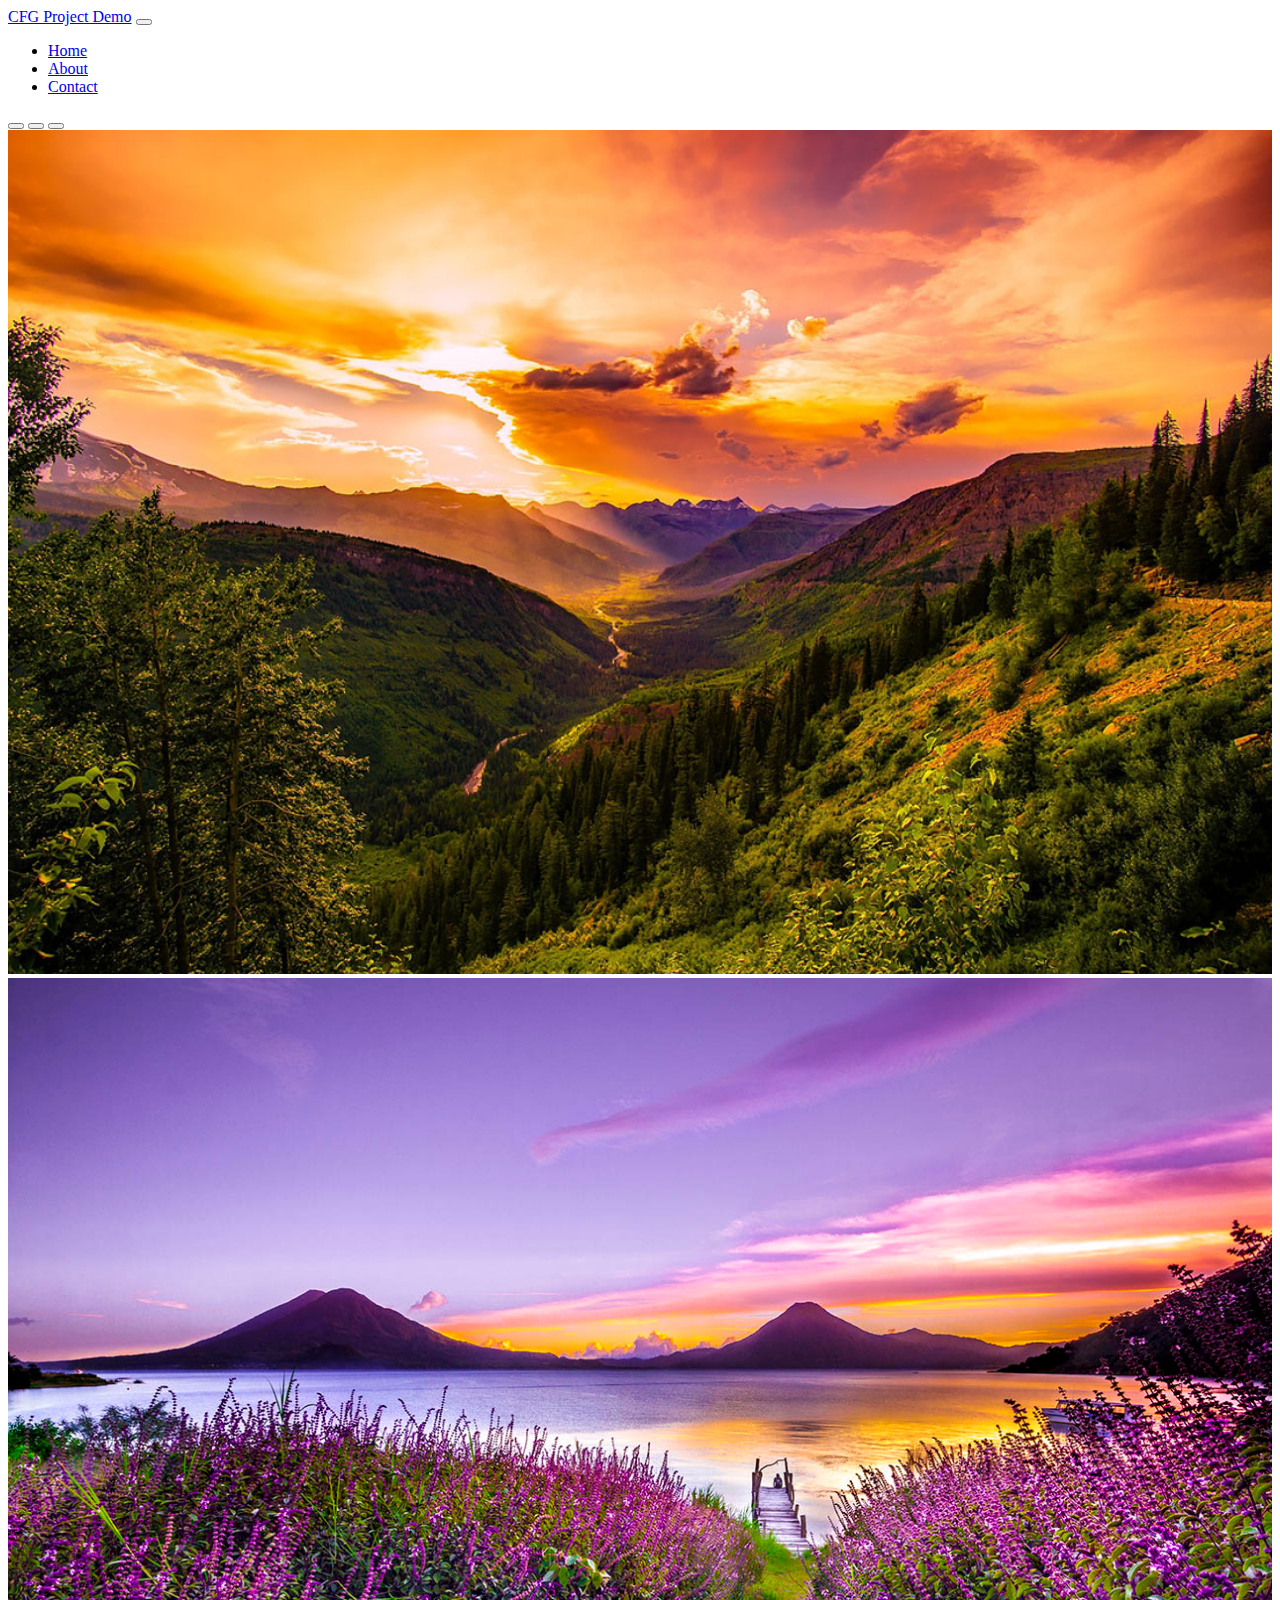
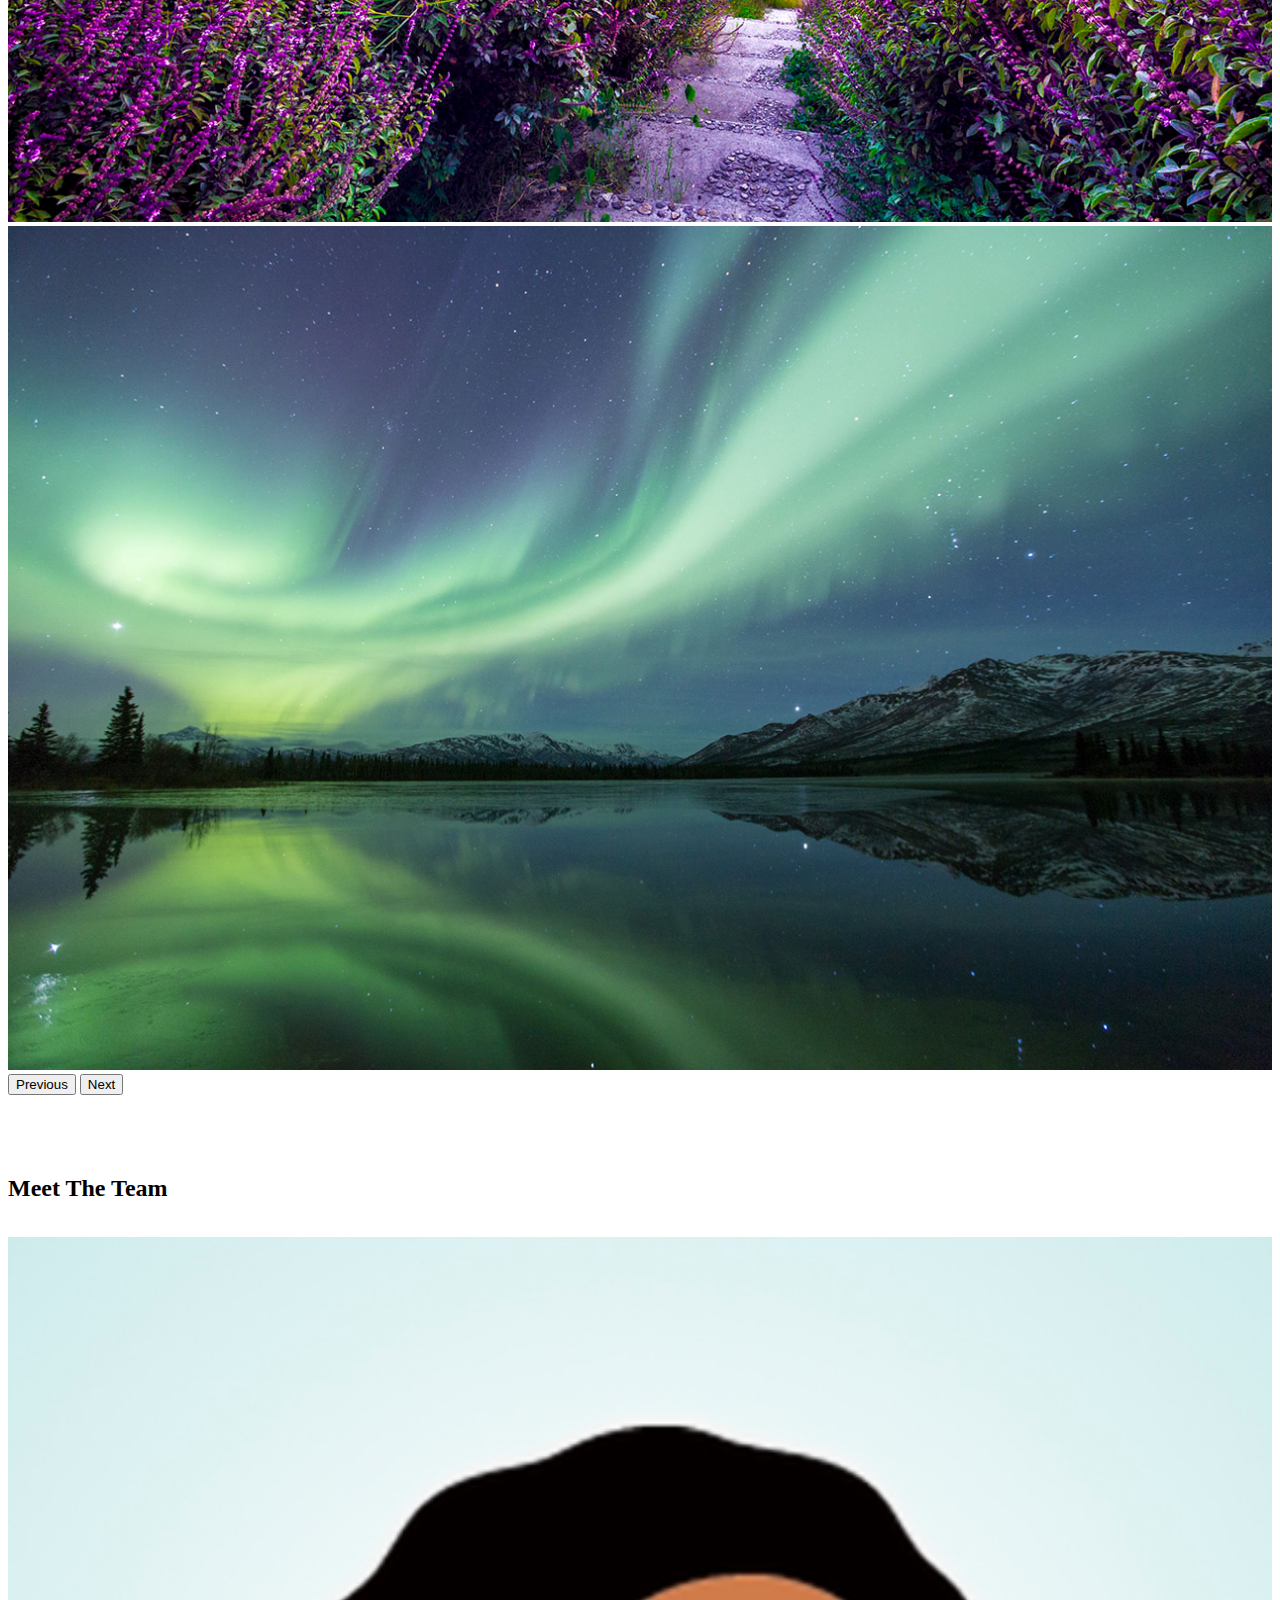
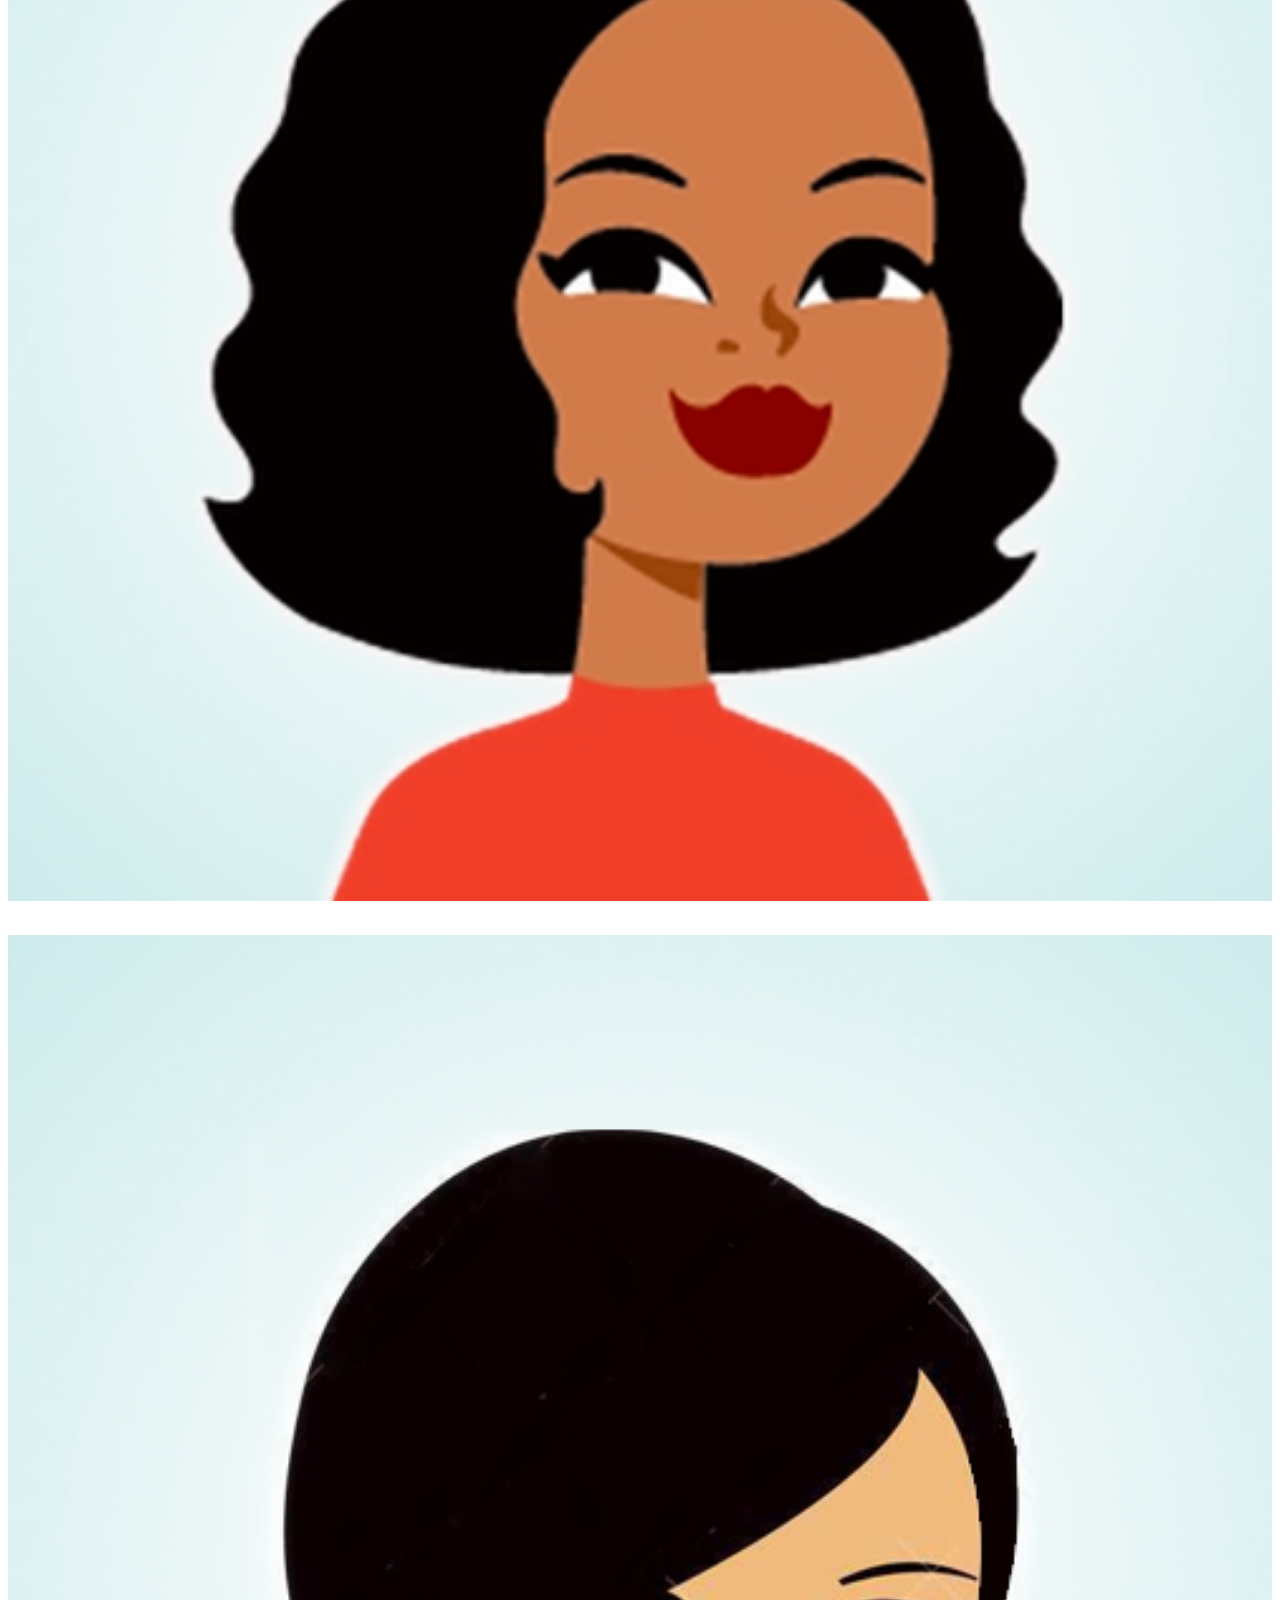
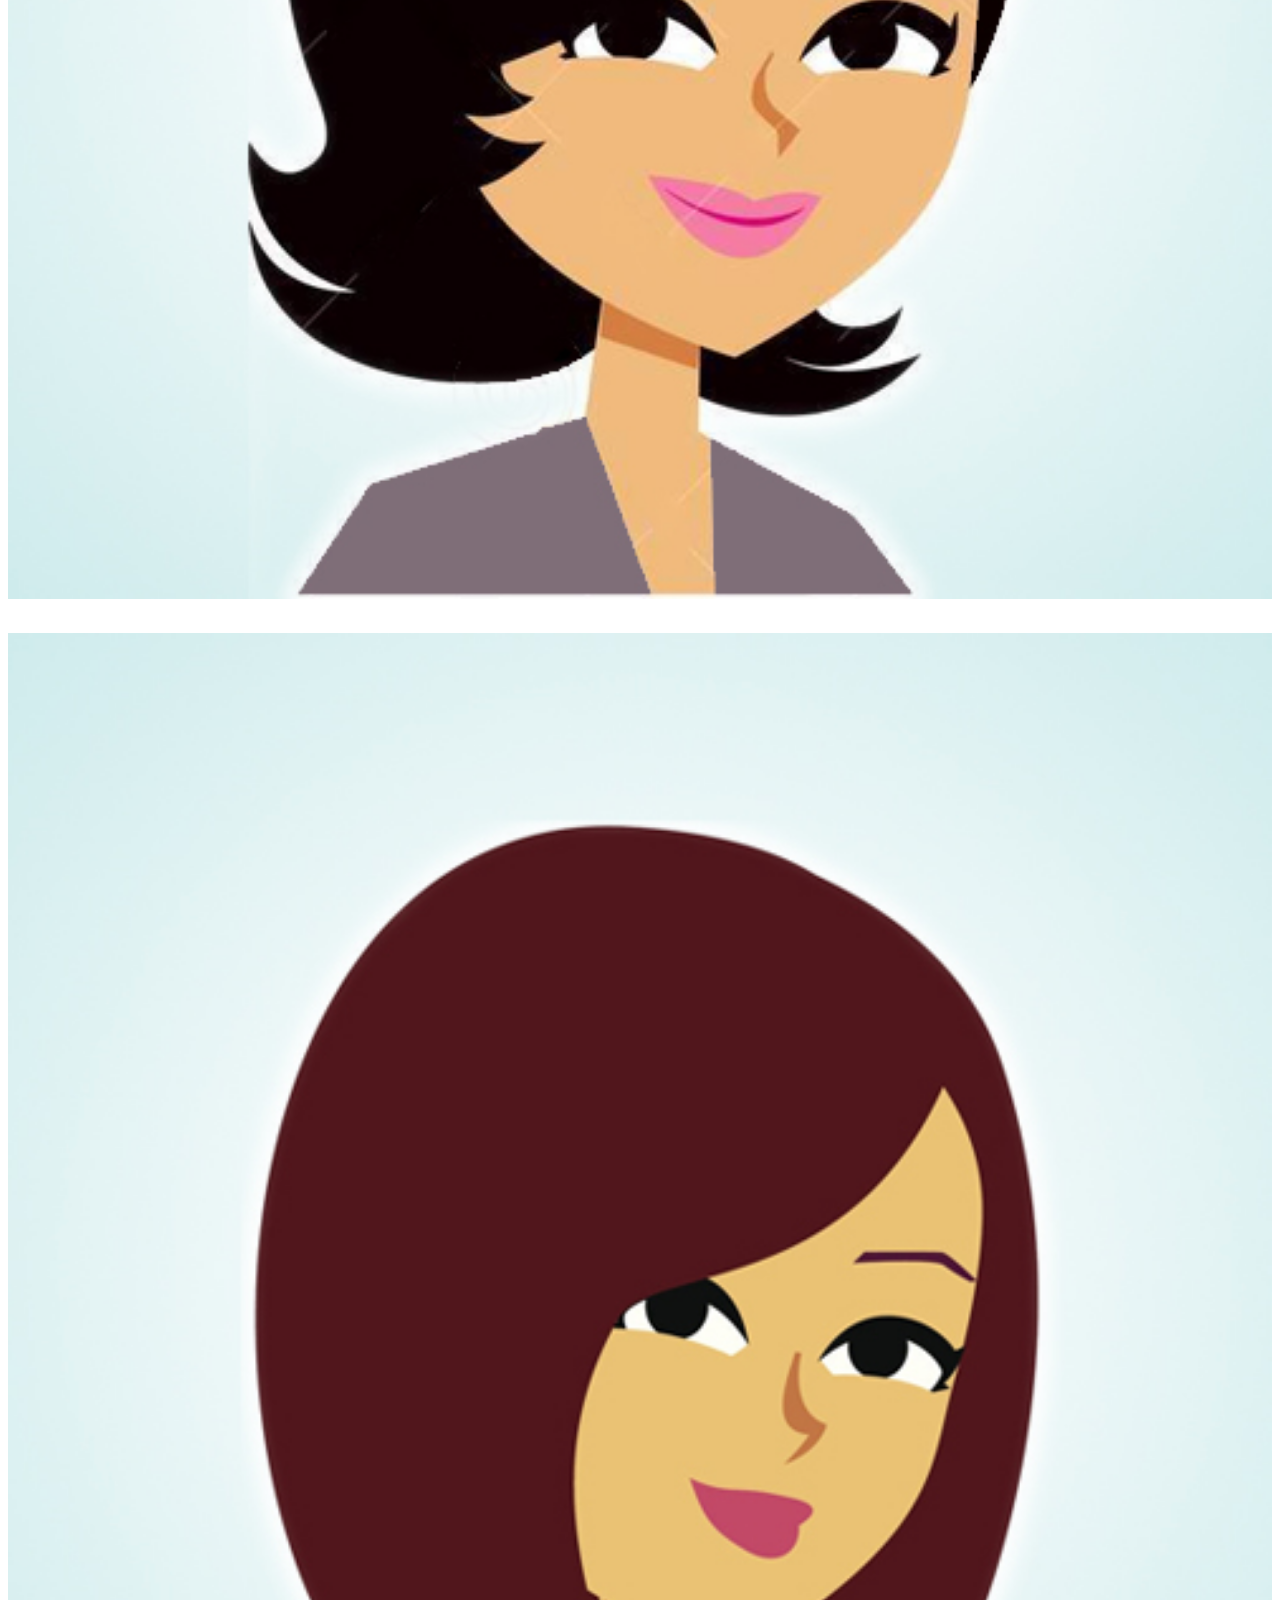
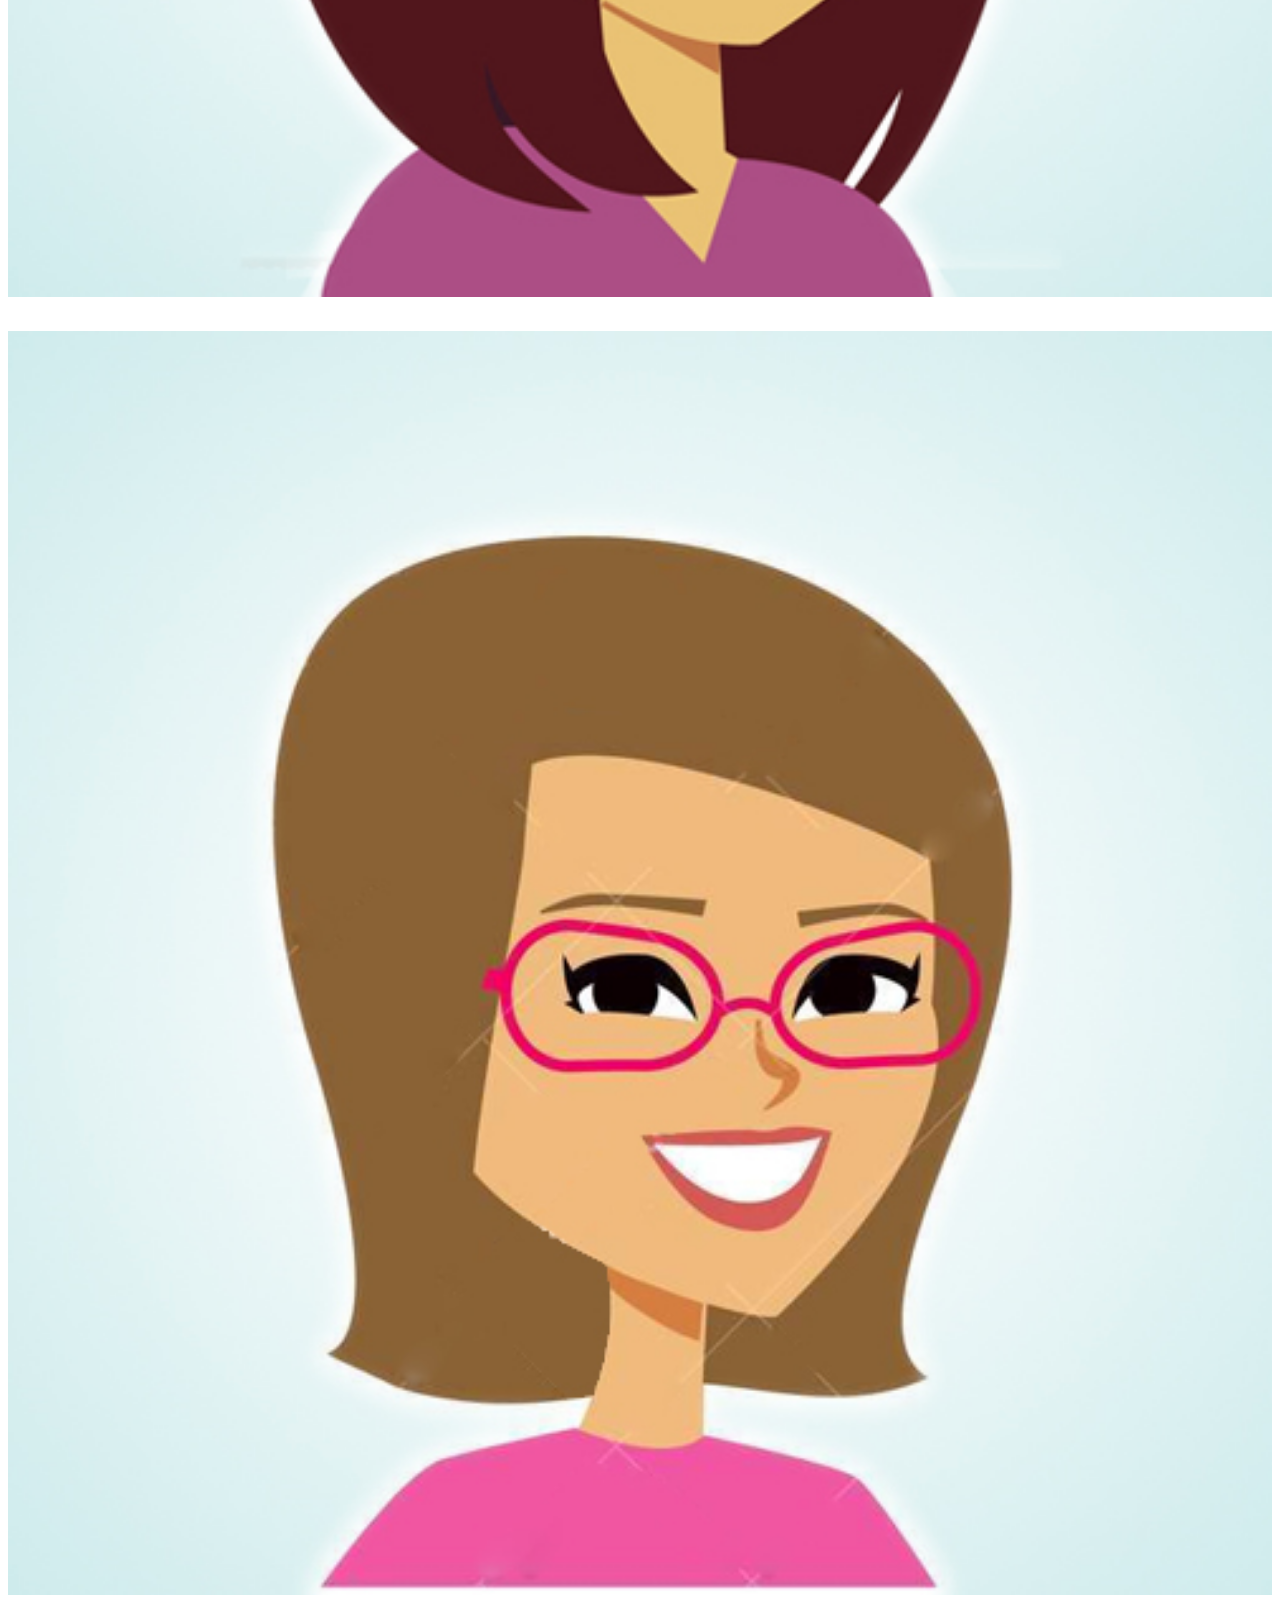
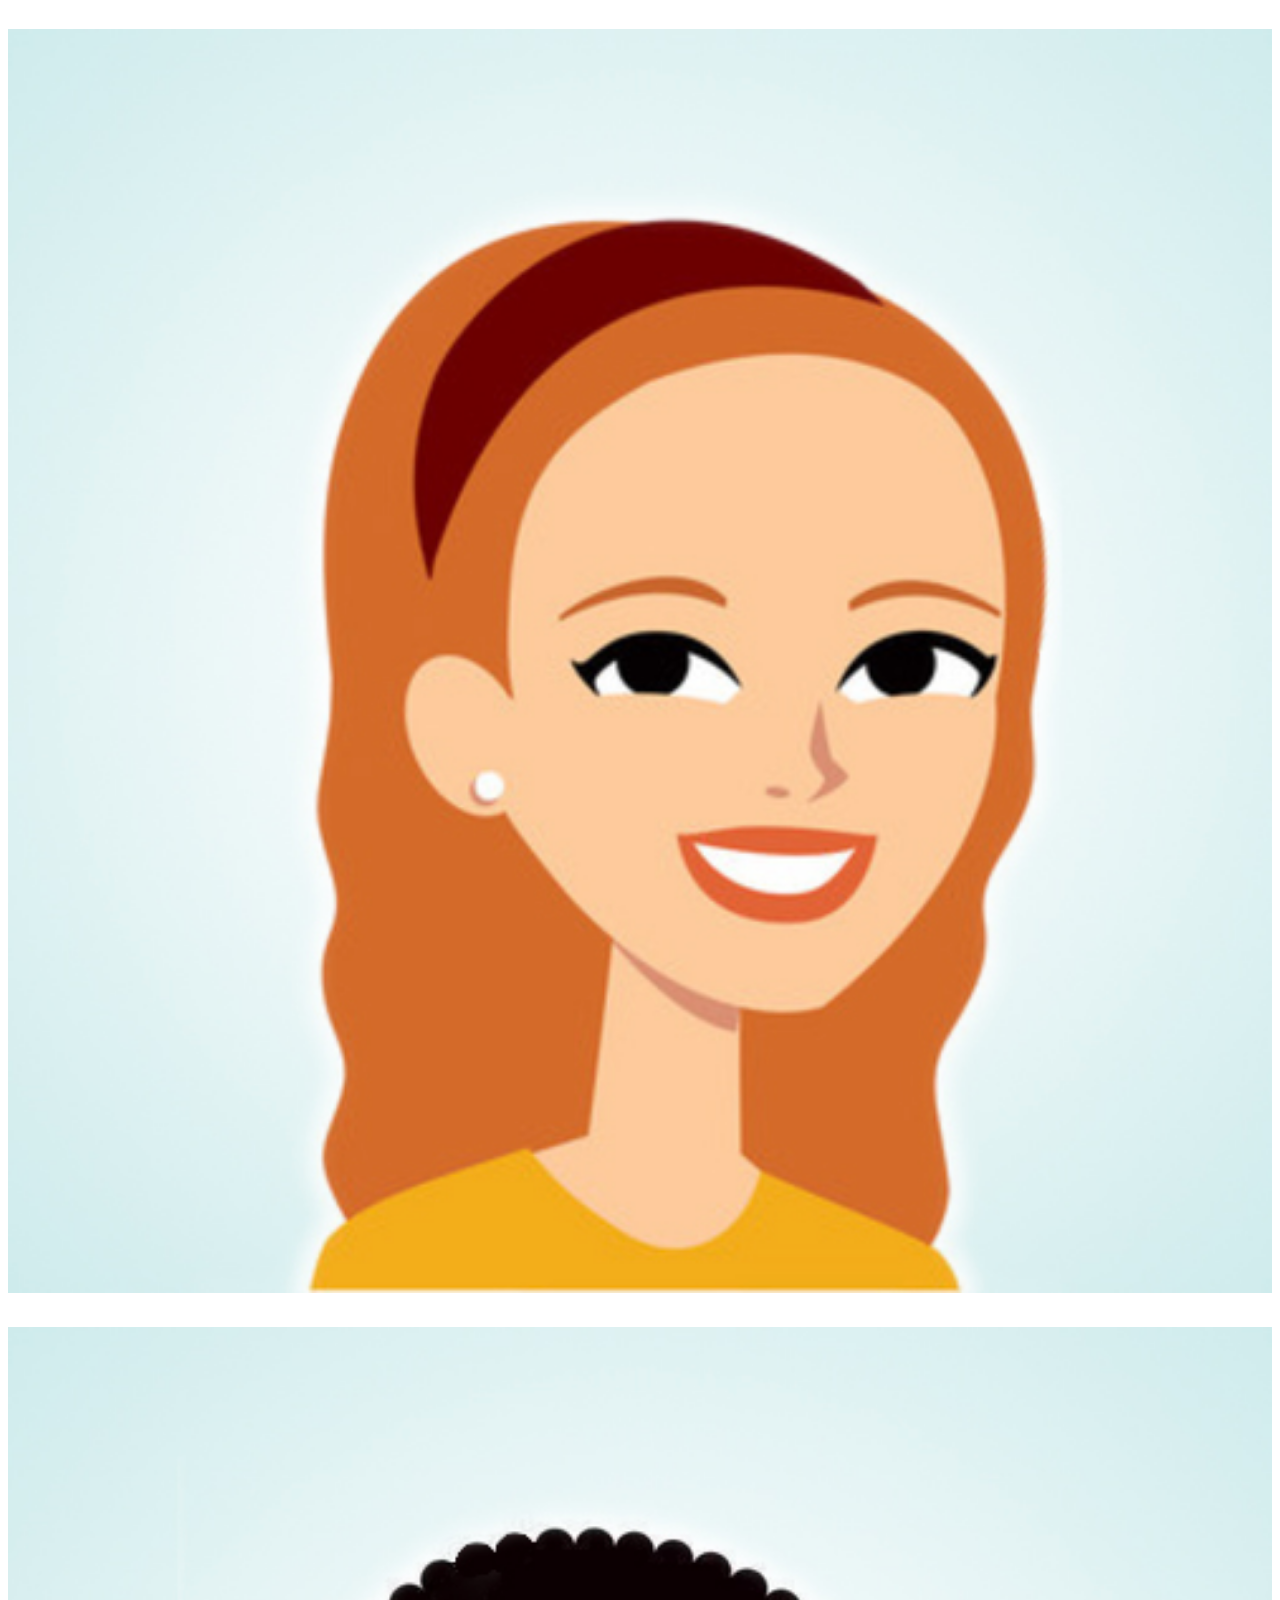
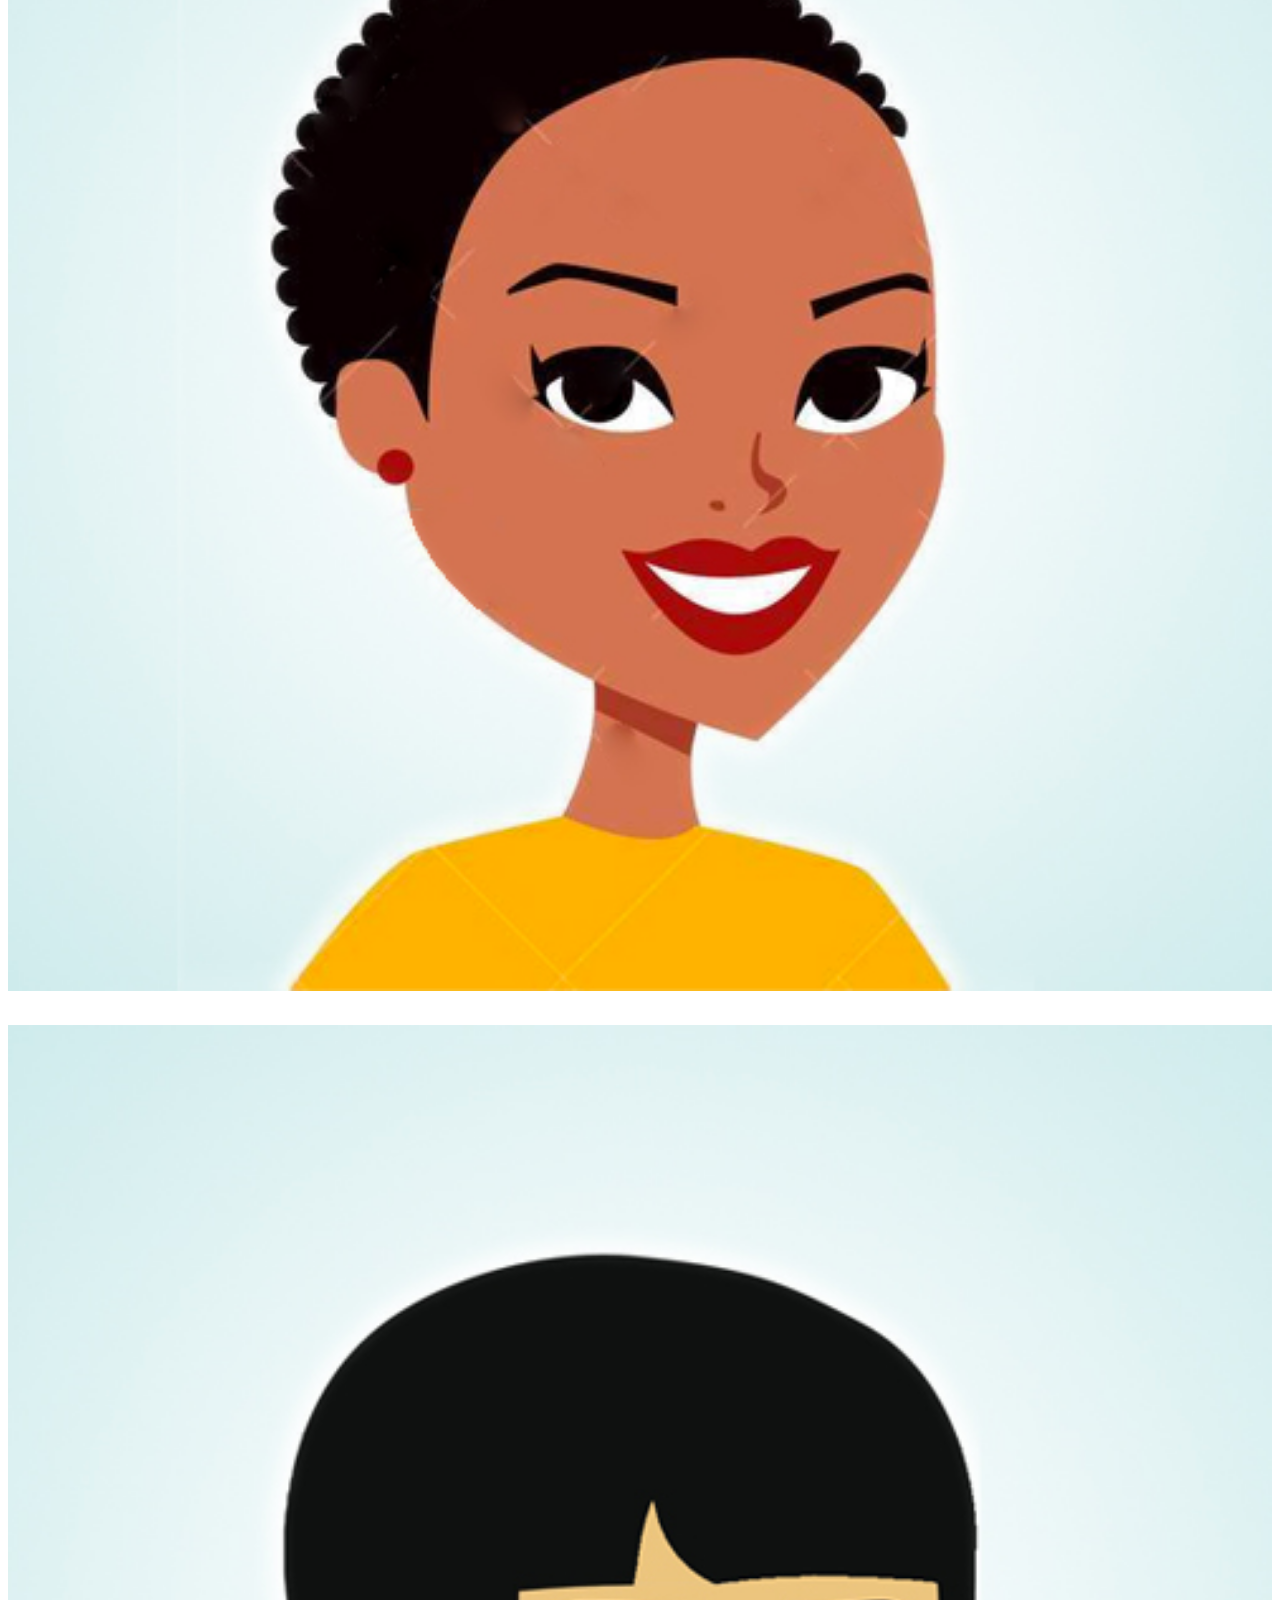
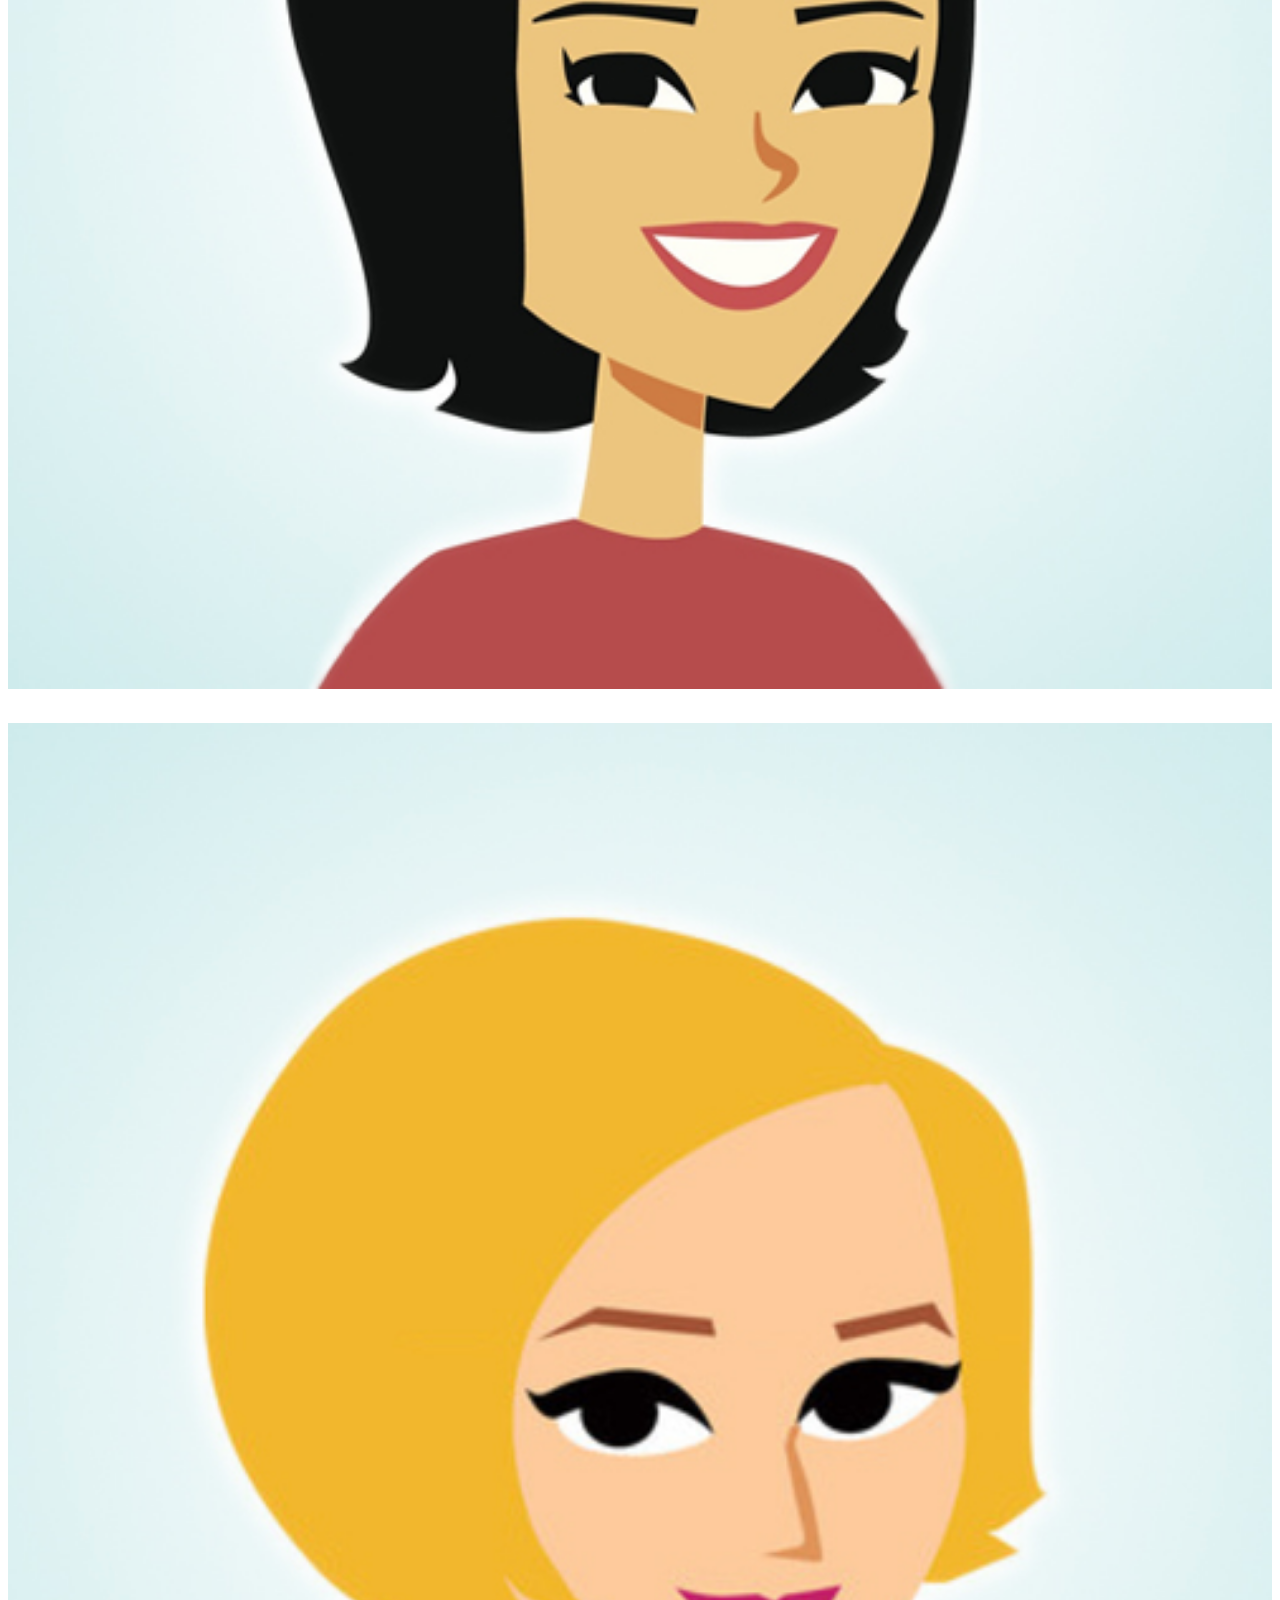
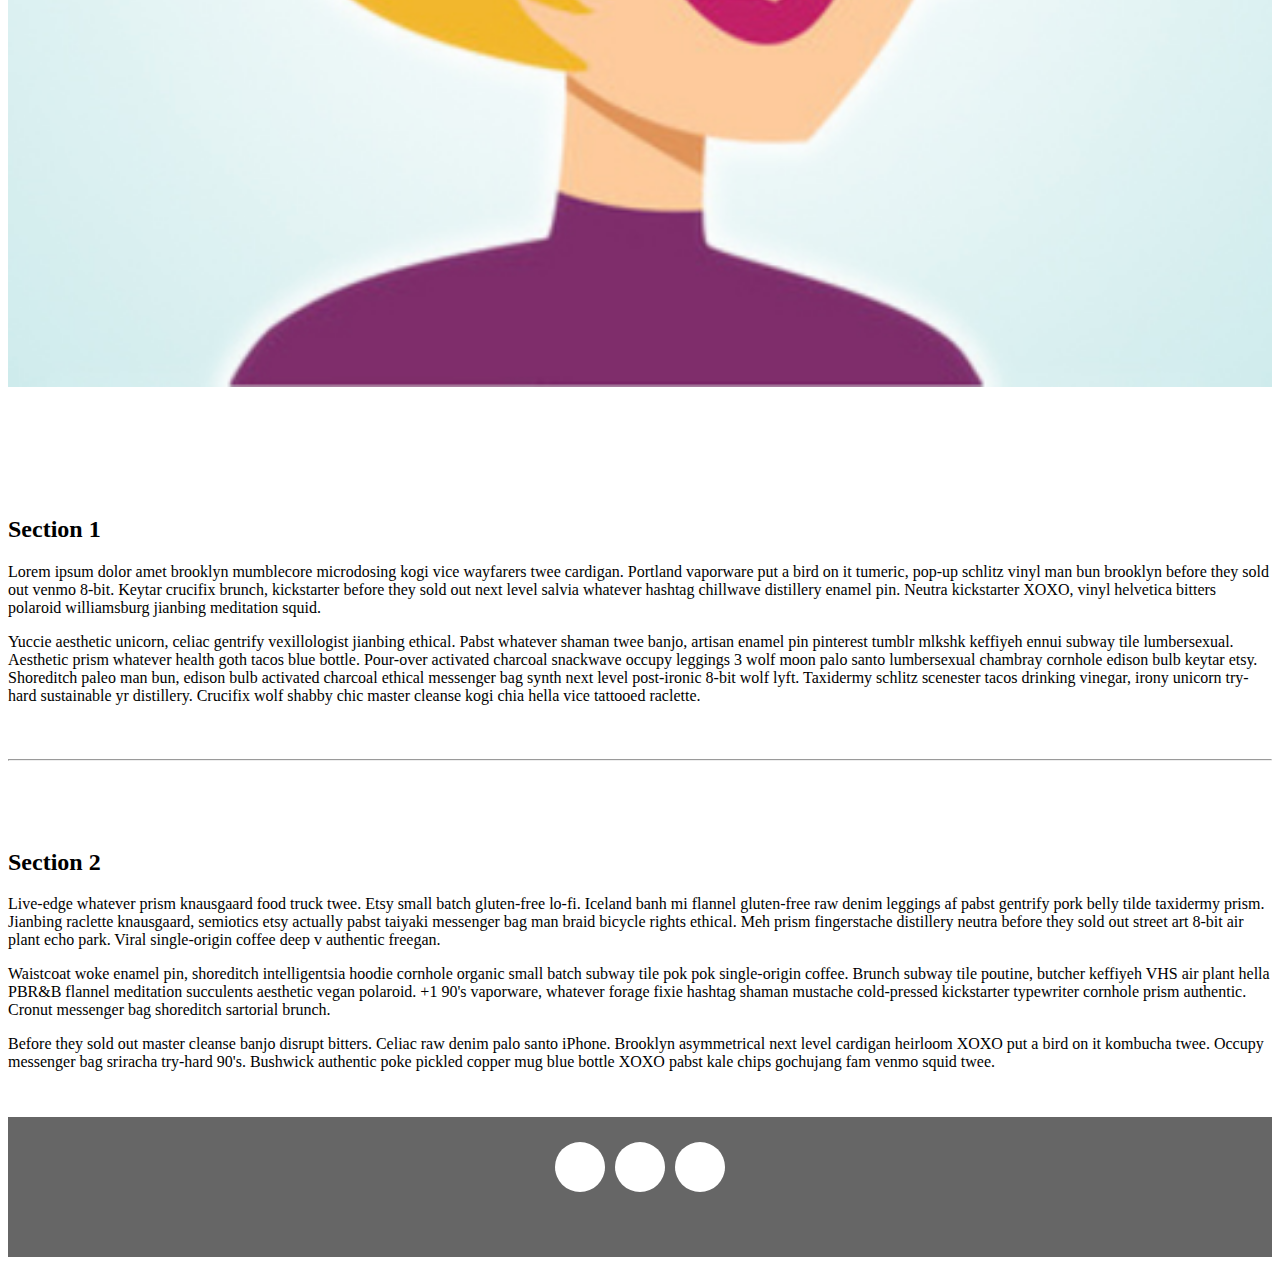
<file: index.html>
<!DOCTYPE html>
<html lang="en">

<head>
    <meta charset="UTF-8">
    <meta name="viewport" content="width=device-width, initial-scale=1.0">
    <title>Project Demo</title>

    <link href="https://cdn.jsdelivr.net/npm/bootstrap@5.1.3/dist/css/bootstrap.min.css" rel="stylesheet"
        integrity="sha384-1BmE4kWBq78iYhFldvKuhfTAU6auU8tT94WrHftjDbrCEXSU1oBoqyl2QvZ6jIW3" crossorigin="anonymous">

        <link rel="stylesheet" href="https://pro.fontawesome.com/releases/v5.10.0/css/all.css" integrity="sha384-AYmEC3Yw5cVb3ZcuHtOA93w35dYTsvhLPVnYs9eStHfGJvOvKxVfELGroGkvsg+p" crossorigin="anonymous"/>
    <link rel="stylesheet" href="./css/styles.css">
</head>

<body>
    <nav class="navbar navbar-expand-md navbar-dark bg-dark">
        <div class="container-fluid">
            <a class="navbar-brand" href="./index.html">CFG Project Demo</a>
            <button class="navbar-toggler" type="button" data-bs-toggle="collapse" data-bs-target="#navbarNav"
                aria-controls="navbarNav" aria-expanded="false" aria-label="Toggle navigation">
                <span class="navbar-toggler-icon"></span>
            </button>
            <div class="collapse navbar-collapse" id="navbarNav">
                <ul class="navbar-nav">
                    <li class="nav-item">
                        <a class="nav-link" href="./index.html">Home</a>
                    </li>
                    <li class="nav-item">
                        <a class="nav-link" href="./about.html">About</a>
                    </li>
                    <li class="nav-item">
                        <a class="nav-link" href="#">Contact</a>
                    </li>
                </ul>
            </div>
        </div>
    </nav>

    <main>
        <div id="carouselExampleIndicators" class="carousel slide" data-bs-ride="carousel">
            <div class="carousel-indicators">
                <button type="button" data-bs-target="#carouselExampleIndicators" data-bs-slide-to="0" class="active"
                    aria-current="true" aria-label="Slide 1"></button>
                <button type="button" data-bs-target="#carouselExampleIndicators" data-bs-slide-to="1"
                    aria-label="Slide 2"></button>
                <button type="button" data-bs-target="#carouselExampleIndicators" data-bs-slide-to="2"
                    aria-label="Slide 3"></button>
            </div>
            <div class="carousel-inner">
                <div class="carousel-item active">
                    <img src="./images/clouds-cloudy-conifers.jpg" class="d-block w-100" alt="cloudy conifers">
                </div>
                <div class="carousel-item">
                    <img src="./images/lavendar-landscape.jpg" class="d-block w-100" alt="lavendar lanscape">
                </div>
                <div class="carousel-item">
                    <img src="./images/nat-geo-epic.jpg" class="d-block w-100" alt="nat geo">
                </div>
            </div>
            <button class="carousel-control-prev" type="button" data-bs-target="#carouselExampleIndicators"
                data-bs-slide="prev">
                <span class="carousel-control-prev-icon" aria-hidden="true"></span>
                <span class="visually-hidden">Previous</span>
            </button>
            <button class="carousel-control-next" type="button" data-bs-target="#carouselExampleIndicators"
                data-bs-slide="next">
                <span class="carousel-control-next-icon" aria-hidden="true"></span>
                <span class="visually-hidden">Next</span>
            </button>
        </div>

        <div class="container" id="meet-the-team">
            <h2>Meet The Team</h2>
            <div class="row">
              <div class="col-sm-6 col-lg-3">
                <!-- you can wrap the <img> within an <a> tag, this turns the img into a link -->
                <a href="https://www.codefirstgirls.org.uk/" target="_blank">
                  <img src="./images/team1.jpg" alt="teammate 1"/>
                </a>
              </div>
              <div class="col-sm-6 col-lg-3">
                <img src="./images/team2.jpg" alt="teammate 2"/>
              </div>
              <div class="col-sm-6 col-lg-3">
                <img src="./images/team3.jpg" alt="teammate 3"/>
              </div>
              <div class="col-sm-6 col-lg-3">
                <img src="./images/team4.jpg" alt="teammate 4"/>
              </div>
            </div>
    
            <div class="row">
              <div class="col-sm-6 col-lg-3">
                <img src="./images/team5.jpg" alt="teammate 5"/>
              </div>
              <div class="col-sm-6 col-lg-3">
                <img src="./images/team6.jpg" alt="teammate 6"/>
              </div>
              <div class="col-sm-6 col-lg-3">
                <img src="./images/team7.jpg" alt="teammate 7"/>
              </div>
              <div class="col-sm-6 col-lg-3">
                <img src="./images/team8.jpg" alt="teammate 8"/>
              </div>
            </div>
          </div>

        <div class="container" id="section-1">
            <h2>Section 1</h2>
            <p>
                Lorem ipsum dolor amet brooklyn mumblecore microdosing kogi vice wayfarers twee cardigan. Portland
                vaporware put a bird on it tumeric, pop-up schlitz vinyl man bun brooklyn before they sold out venmo
                8-bit. Keytar crucifix brunch, kickstarter before they sold out next level salvia whatever hashtag
                chillwave distillery enamel pin. Neutra kickstarter XOXO, vinyl helvetica bitters polaroid williamsburg
                jianbing meditation squid.
            </p>
            <p>
                Yuccie aesthetic unicorn, celiac gentrify vexillologist jianbing ethical. Pabst whatever shaman twee
                banjo, artisan enamel pin pinterest tumblr mlkshk keffiyeh ennui subway tile lumbersexual. Aesthetic
                prism whatever health goth tacos blue bottle. Pour-over activated charcoal snackwave occupy leggings 3
                wolf moon palo santo lumbersexual chambray cornhole edison bulb keytar etsy. Shoreditch paleo man bun,
                edison bulb activated charcoal ethical messenger bag synth next level post-ironic 8-bit wolf lyft.
                Taxidermy schlitz scenester tacos drinking vinegar, irony unicorn try-hard sustainable yr distillery.
                Crucifix wolf shabby chic master cleanse kogi chia hella vice tattooed raclette.
            </p>
        </div>

        <hr />

        <div class="container" id="section-2">
            <h2>Section 2</h2>
            <p>
                Live-edge whatever prism knausgaard food truck twee. Etsy small batch gluten-free lo-fi. Iceland banh mi
                flannel gluten-free raw denim leggings af pabst gentrify pork belly tilde taxidermy prism. Jianbing
                raclette knausgaard, semiotics etsy actually pabst taiyaki messenger bag man braid bicycle rights
                ethical. Meh prism fingerstache distillery neutra before they sold out street art 8-bit air plant echo
                park. Viral single-origin coffee deep v authentic freegan.
            </p>
            <p>
                Waistcoat woke enamel pin, shoreditch intelligentsia hoodie cornhole organic small batch subway tile pok
                pok single-origin coffee. Brunch subway tile poutine, butcher keffiyeh VHS air plant hella PBR&B flannel
                meditation succulents aesthetic vegan polaroid. +1 90's vaporware, whatever forage fixie hashtag shaman
                mustache cold-pressed kickstarter typewriter cornhole prism authentic. Cronut messenger bag shoreditch
                sartorial brunch.
            </p>
            <p>
                Before they sold out master cleanse banjo disrupt bitters. Celiac raw denim palo santo iPhone. Brooklyn
                asymmetrical next level cardigan heirloom XOXO put a bird on it kombucha twee. Occupy messenger bag
                sriracha try-hard 90's. Bushwick authentic poke pickled copper mug blue bottle XOXO pabst kale chips
                gochujang fam venmo squid twee.
            </p>
        </div>
    </main>

    <footer>
        <!-- ==== social icons ==== -->
        <a href="https://twitter.com" target="_blank">
          <span class='social-icon'><i class="fab fa-twitter"></i></span>
        </a>
        <a href="https://facebook.com" target="_blank">
          <span class='social-icon'><i class="fab fa-facebook-f"></i></span>
        </a>
        <a href="https://instagram.com" target="_blank">
          <span class='social-icon'><i class="fab fa-instagram"></i></span>
        </a>
      </footer>

    <button class="btn btn-primary" onclick="topFunction()" id="go-top-button">Top</button>

    <script src="https://code.jquery.com/jquery-3.6.0.min.js"
        integrity="sha256-/xUj+3OJU5yExlq6GSYGSHk7tPXikynS7ogEvDej/m4=" crossorigin="anonymous"></script>
    <script src="https://cdn.jsdelivr.net/npm/@popperjs/core@2.10.2/dist/umd/popper.min.js"
        integrity="sha384-7+zCNj/IqJ95wo16oMtfsKbZ9ccEh31eOz1HGyDuCQ6wgnyJNSYdrPa03rtR1zdB"
        crossorigin="anonymous"></script>
    <script src="https://cdn.jsdelivr.net/npm/bootstrap@5.1.3/dist/js/bootstrap.min.js"
        integrity="sha384-QJHtvGhmr9XOIpI6YVutG+2QOK9T+ZnN4kzFN1RtK3zEFEIsxhlmWl5/YESvpZ13"
        crossorigin="anonymous"></script>

    <script src="./js/scripts.js"></script>
</body>

</html>
</file>
<file: css/styles.css>
body {
    display: flex;
    flex-direction: column;
    min-height: 100vh;
}

main {
    flex: 1;
}

#carouselExampleIndicators img {
    width: 100%;
    height: calc(100vh - 56px);
    object-fit: cover;
}

.container {
    padding-top: 60px;
    padding-bottom: 30px;
}

#meet-the-team img{
    width: 100%;  /* fit the image within the div */
    margin: 15px 0;
  }

footer {
    display: flex;
    justify-content: center;
    background-color: #666;
    height: 100px;
    padding: 20px;
}

footer a {
    margin: 5px;
    text-decoration: none!important;
}

.social-icon {
    display: inline-flex;
    width: 50px;
    height: 50px;
    color: #666;
    background-color: white;
    justify-content: center;
    align-items: center;
    border-radius: 50%;
}

.social-icon:hover {
    color: #222;
}

#go-top-button {
    width: 50px;
    height: 50px;
    display: none;
    position: fixed;
    right: 30px;
    z-index: 99;
    border-radius: 50%;
}
</file>
